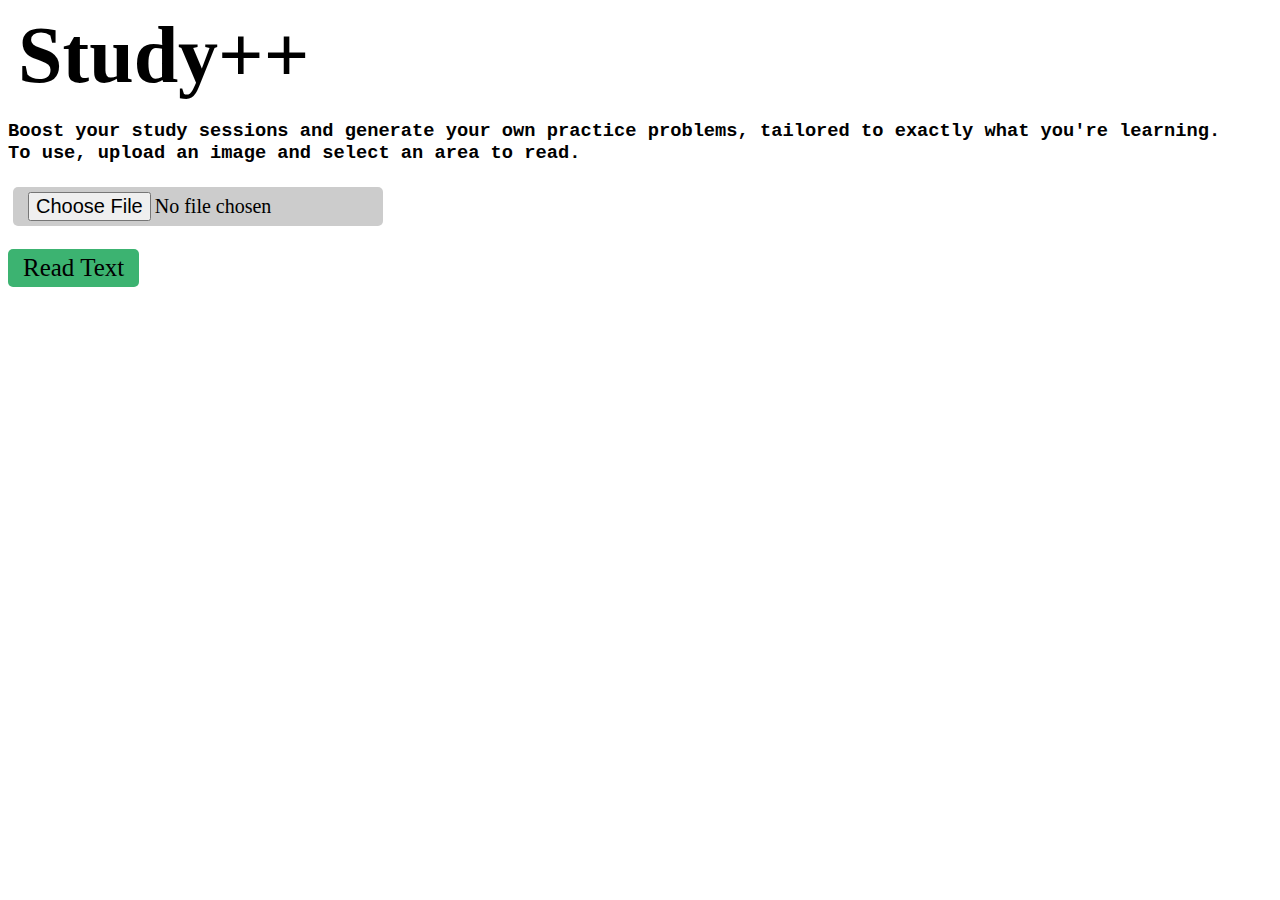
<file: frontend/index.html>
<!DOCTYPE html>
<html lang="en">
<head>

    <!-- Written JS and CSS Linkers -->
    <link rel="stylesheet" href="style.css">
    <script src="api.js"></script>
    <script src="script.js"></script>
    <script src="pictureSelect.js"></script>

    <!-- Metadata -->
    <meta charset="UTF-8">
    <meta name="viewport" content="width=device-width, initial-scale=1.0">

    <!-- Libraries -->
    <!-- Bootstrap
    <link href="https://cdn.jsdelivr.net/npm/bootstrap@5.3.1/dist/css/bootstrap.min.css" rel="stylesheet" integrity="sha384-4bw+/aepP/YC94hEpVNVgiZdgIC5+VKNBQNGCHeKRQN+PtmoHDEXuppvnDJzQIu9" crossorigin="anonymous">
    <script src="https://cdn.jsdelivr.net/npm/bootstrap@5.3.1/dist/js/bootstrap.bundle.min.js" integrity="sha384-HwwvtgBNo3bZJJLYd8oVXjrBZt8cqVSpeBNS5n7C8IVInixGAoxmnlMuBnhbgrkm" crossorigin="anonymous"></script>
    -->
    <script src="lib/jquery-3.7.1.min.js"></script>

    <title>Homework Helper</title>
</head>
<body>

<div id="main-body-centered">
    <h1>Study++</h1>
    <h3>Boost your study sessions and generate your own practice problems, tailored to exactly what you're
        learning.<br>
        To use, upload an image and select an area to read.</h3>
    <input type="file" id="homework-image">
    <br>
    <div id="image-container" hidden="hidden">
        <img id="cropped-homework-image" alt="Image of submitted homework">
        <canvas id="canvas"></canvas>
    </div>
    <br>
    <input style="font-size: 25px;" type="submit" value="Read Text" id="text-read-submit">
</div>

<br>

<div id="stored-texts-container" hidden="hidden">
    <div style="text-align: center">
        <h2>My Questions</h2>
    </div>
    <div id="stored-texts"></div>
</div>

<!-- Pop-up for loading screen -->
<div class="popup" id="loading-container" hidden="hidden">
    <div class="popup-background"></div>
    <div id="loading">
        <h2>Loading...</h2>
    </div>
</div>

<!-- Pop-up for OCR text confirmation -->
<div class="popup" id="text-confirmation-container" hidden="hidden">
    <div class="popup-background"></div>
    <div id="text-confirmation">
        <textarea id="text-confirmation-textedit"></textarea>
        <p id="text-confirmation-details">Is this correct? Edit if not.</p>
        <input type="submit" value="Confirm" id="text-confirmation-submit">
    </div>
</div>

</body>
</html>
</file>
<file: frontend/style.css>
h1 {
    font-family: Impact;
    font-size: 500%;
    margin: 10px;
}

img {
    border-radius: 5px;
}

h3 {
    font-family: Courier New;
}

input[type=file] {
    margin: 5px;
    padding: 5px 15px;
    background: #ccc;
    border: 0 none;
    font-size: 20px;
    border-radius: 5px;
    font-family: Comic Sans MS;
}

input[type=submit] {
    padding: 5px 15px;
    background: mediumseagreen;
    border: 0 none;
    font-family: Comic Sans MS;
    font-size: 20px;
    border-radius: 5px;

}

input[type=submit]:active {
        background: #329460
}
</file>
